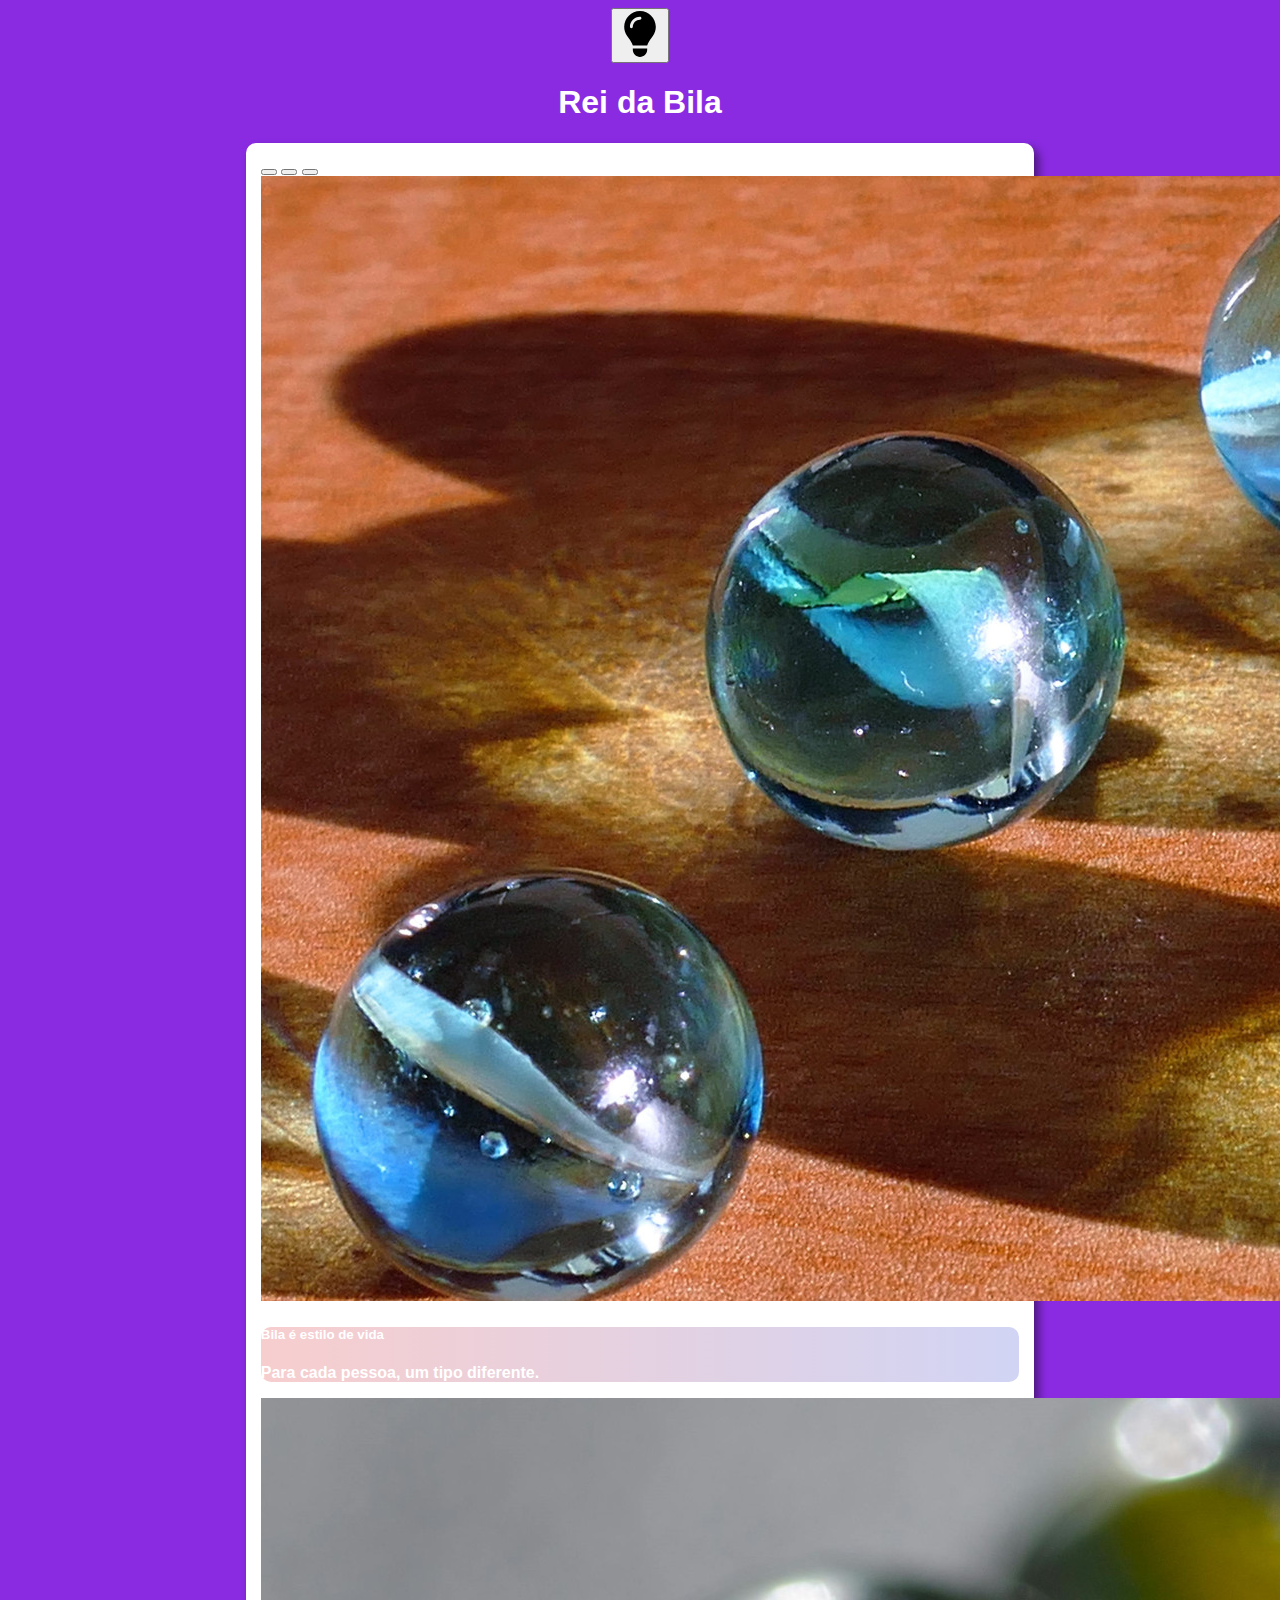
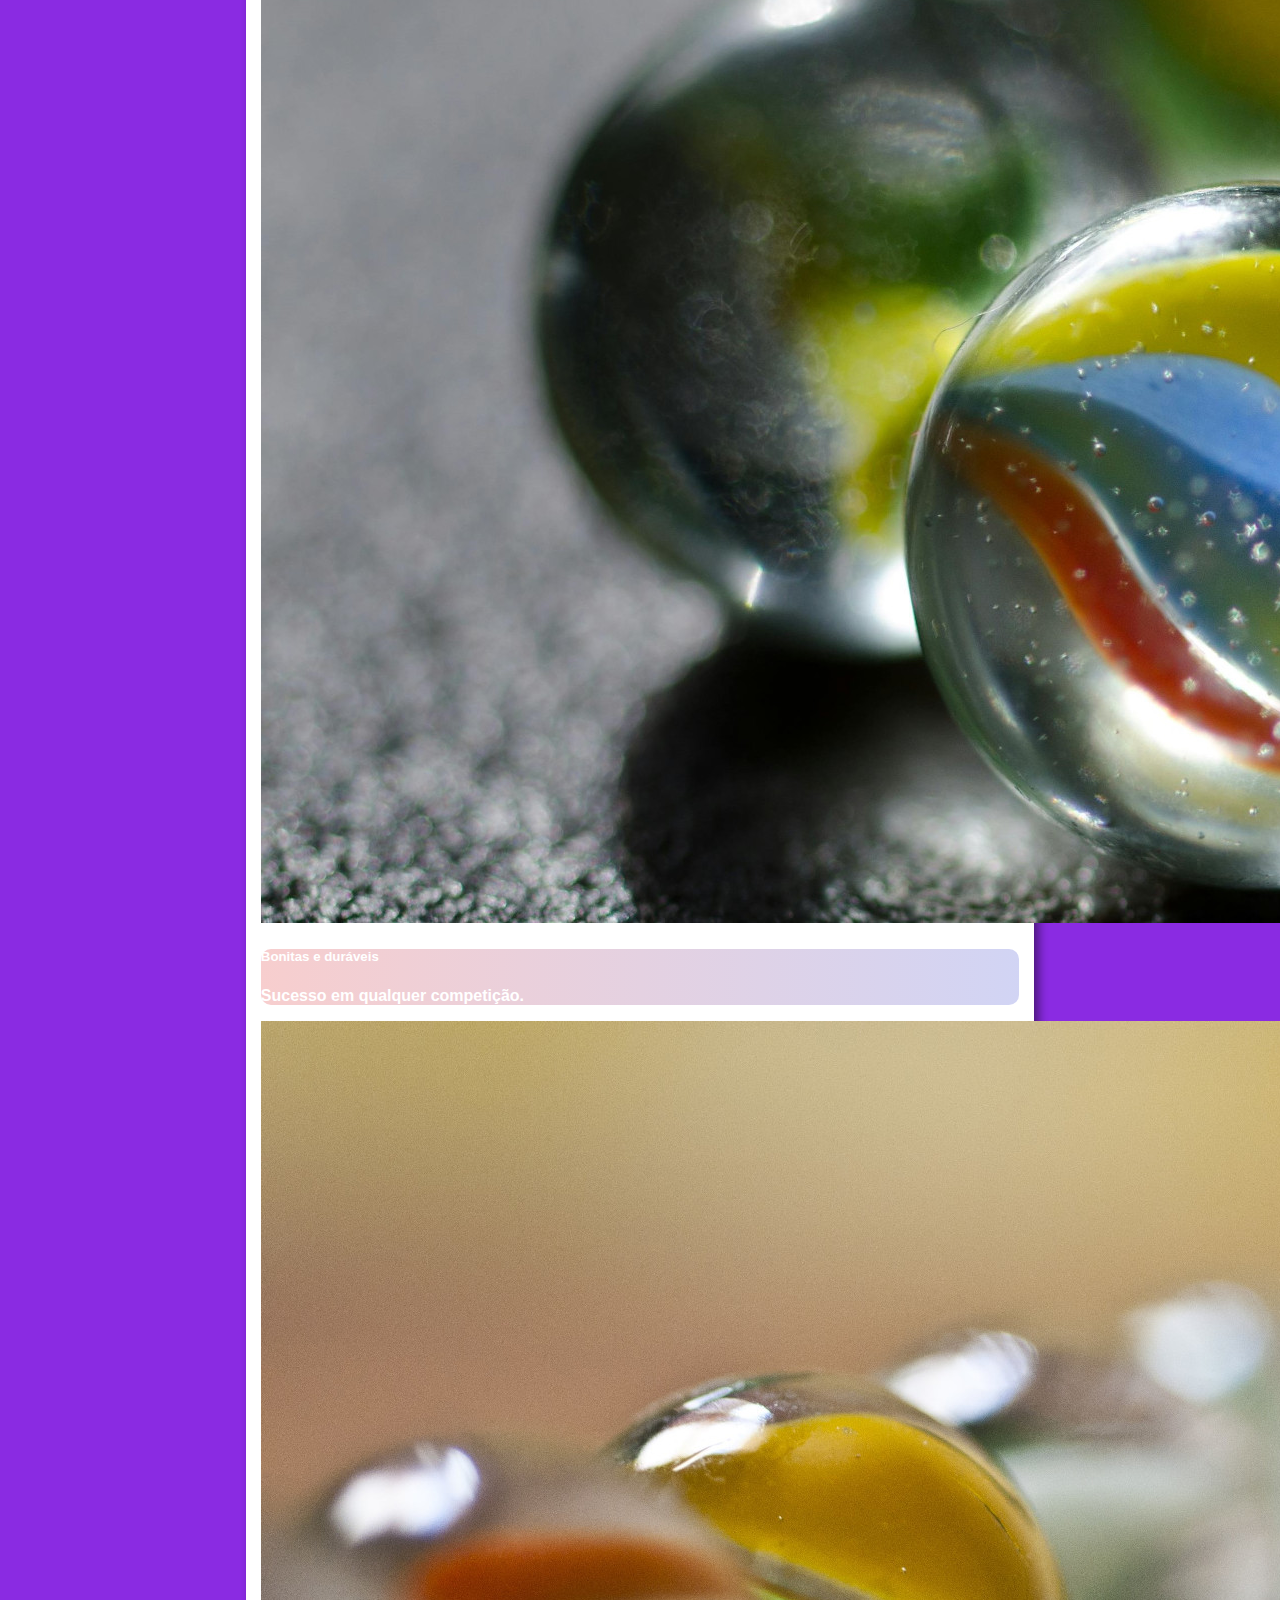
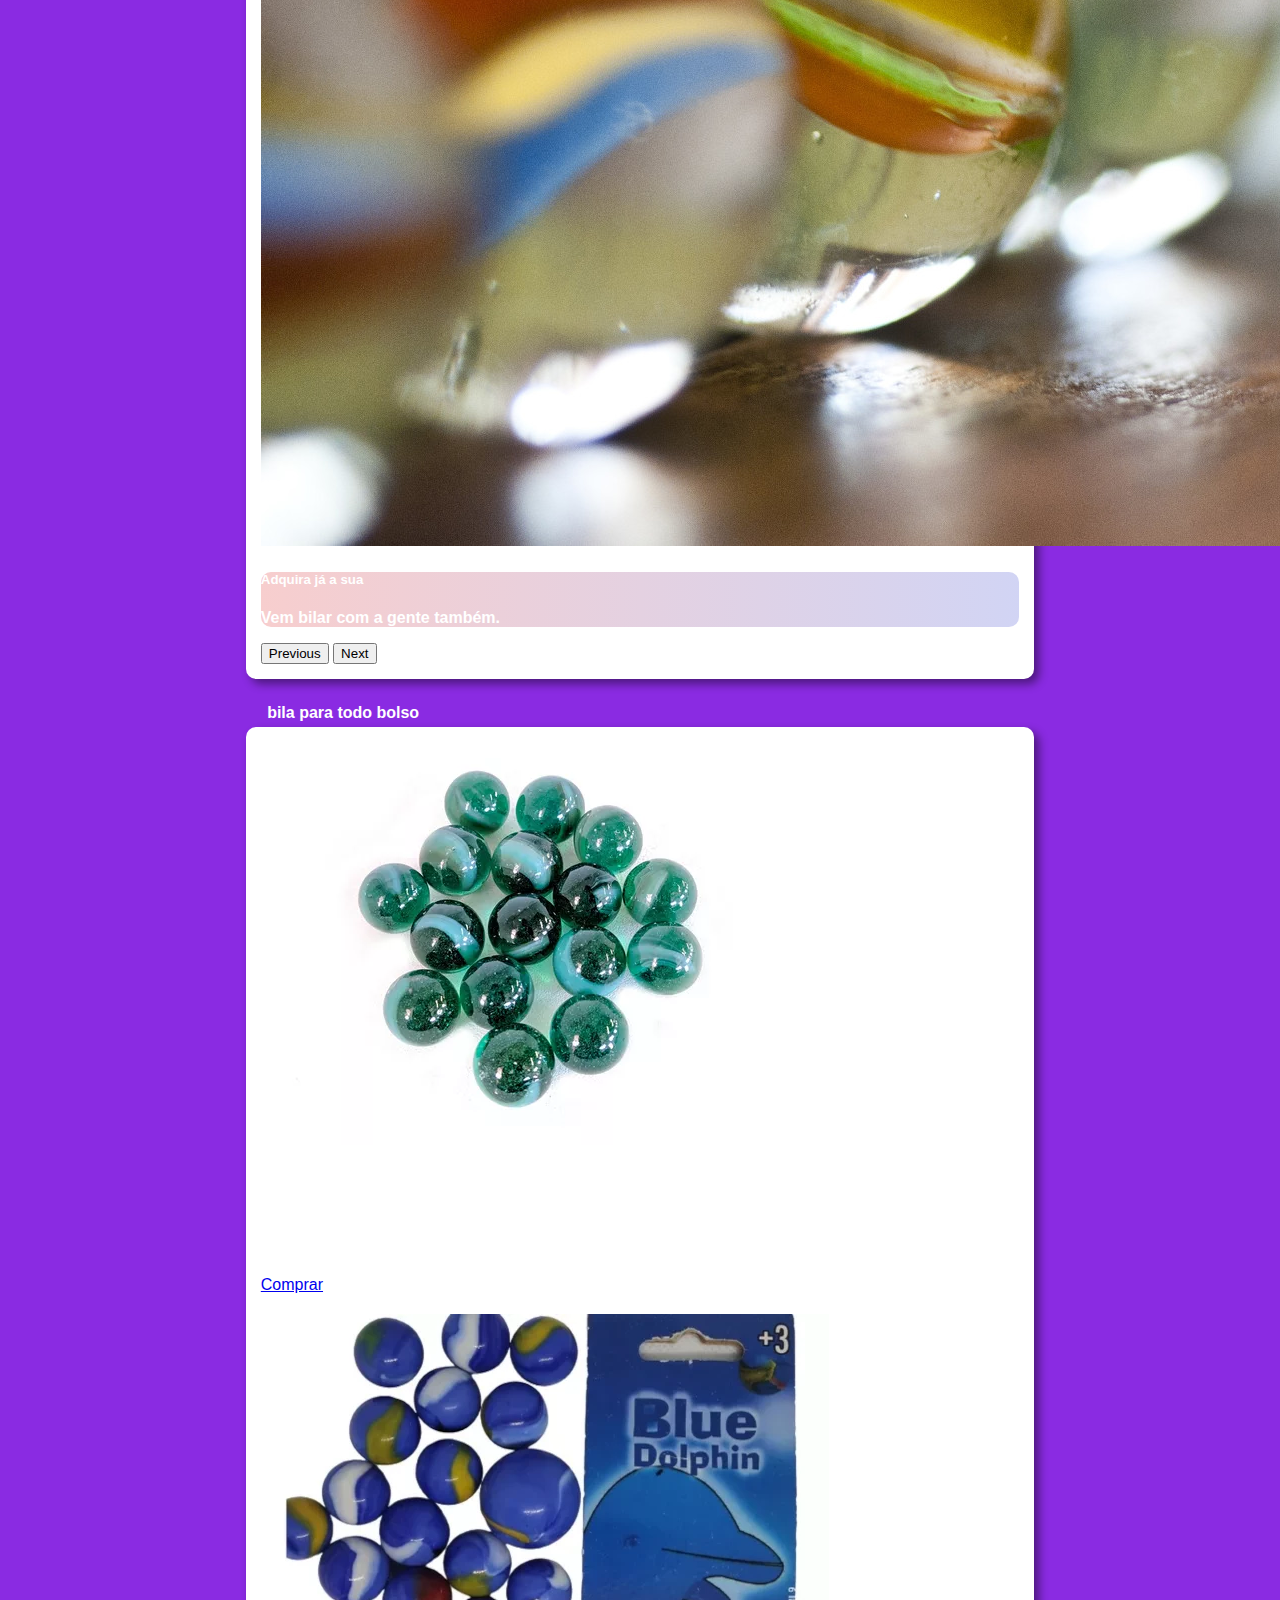
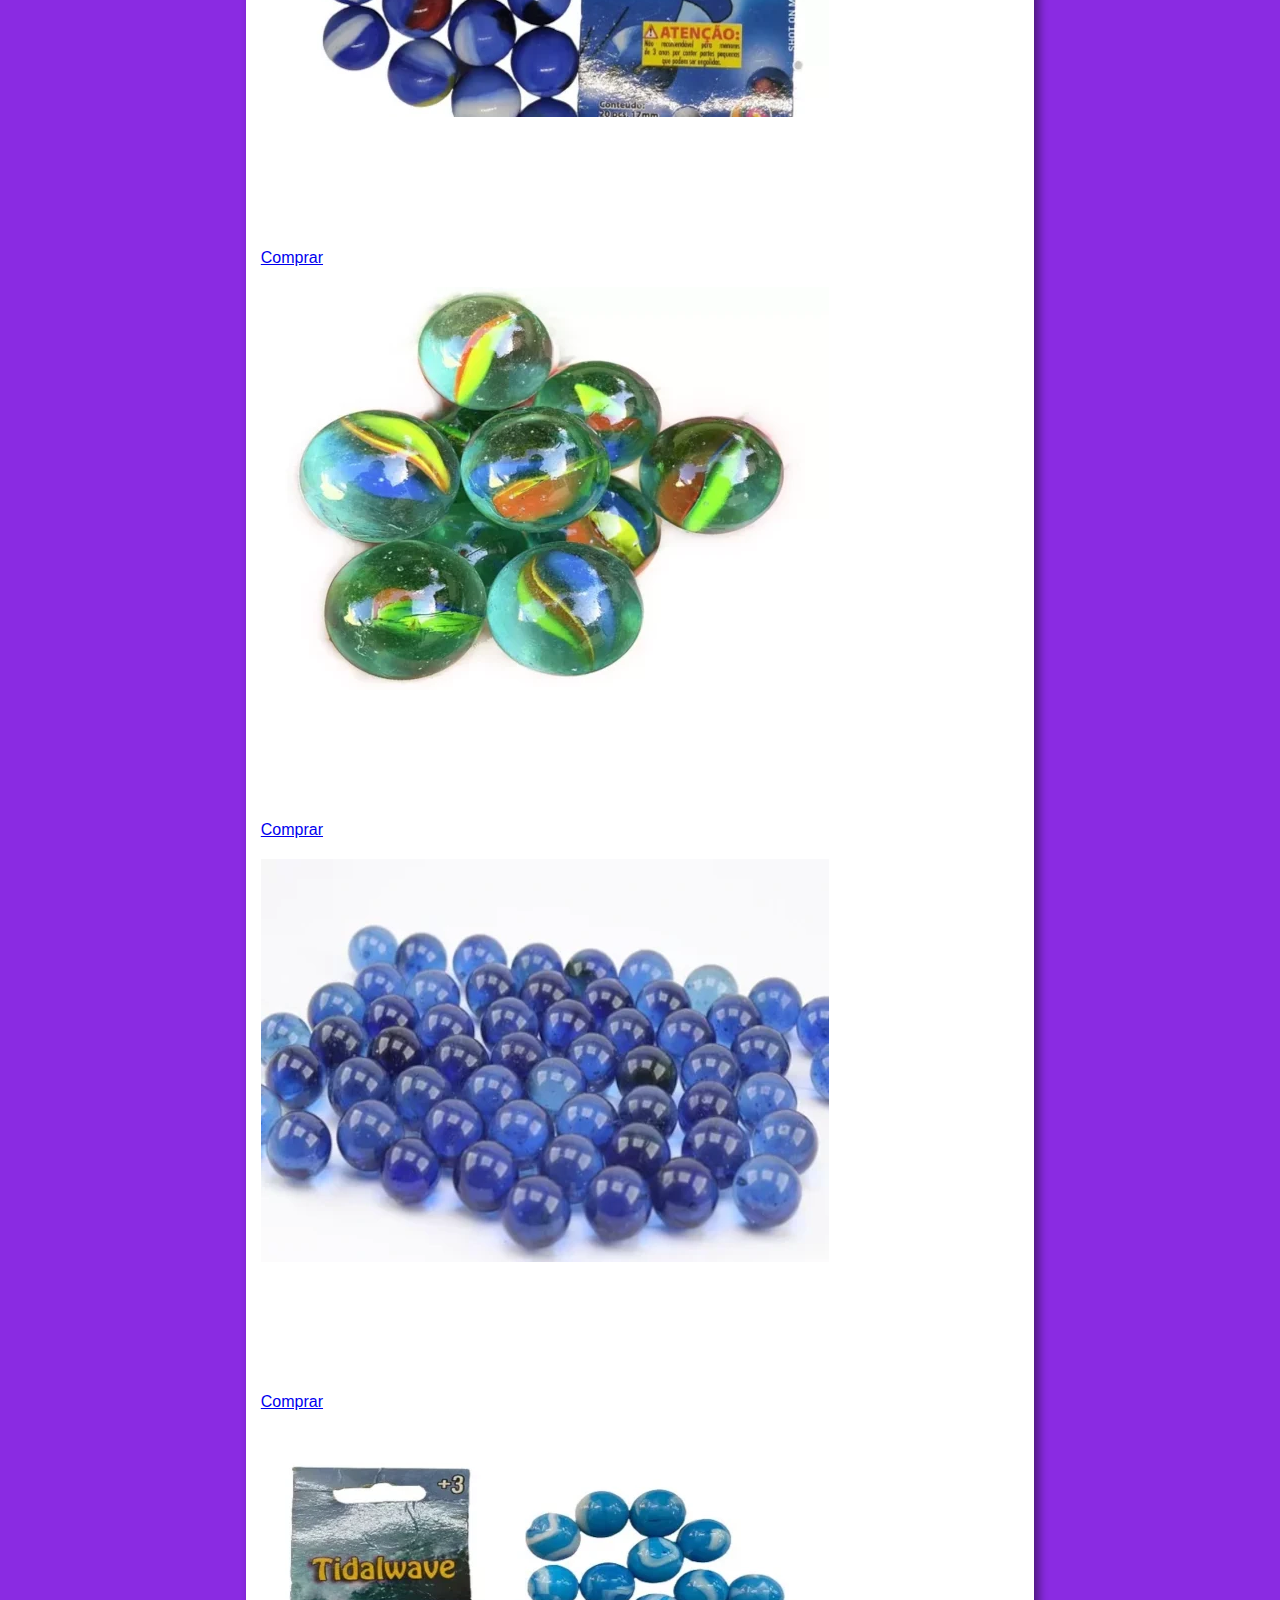
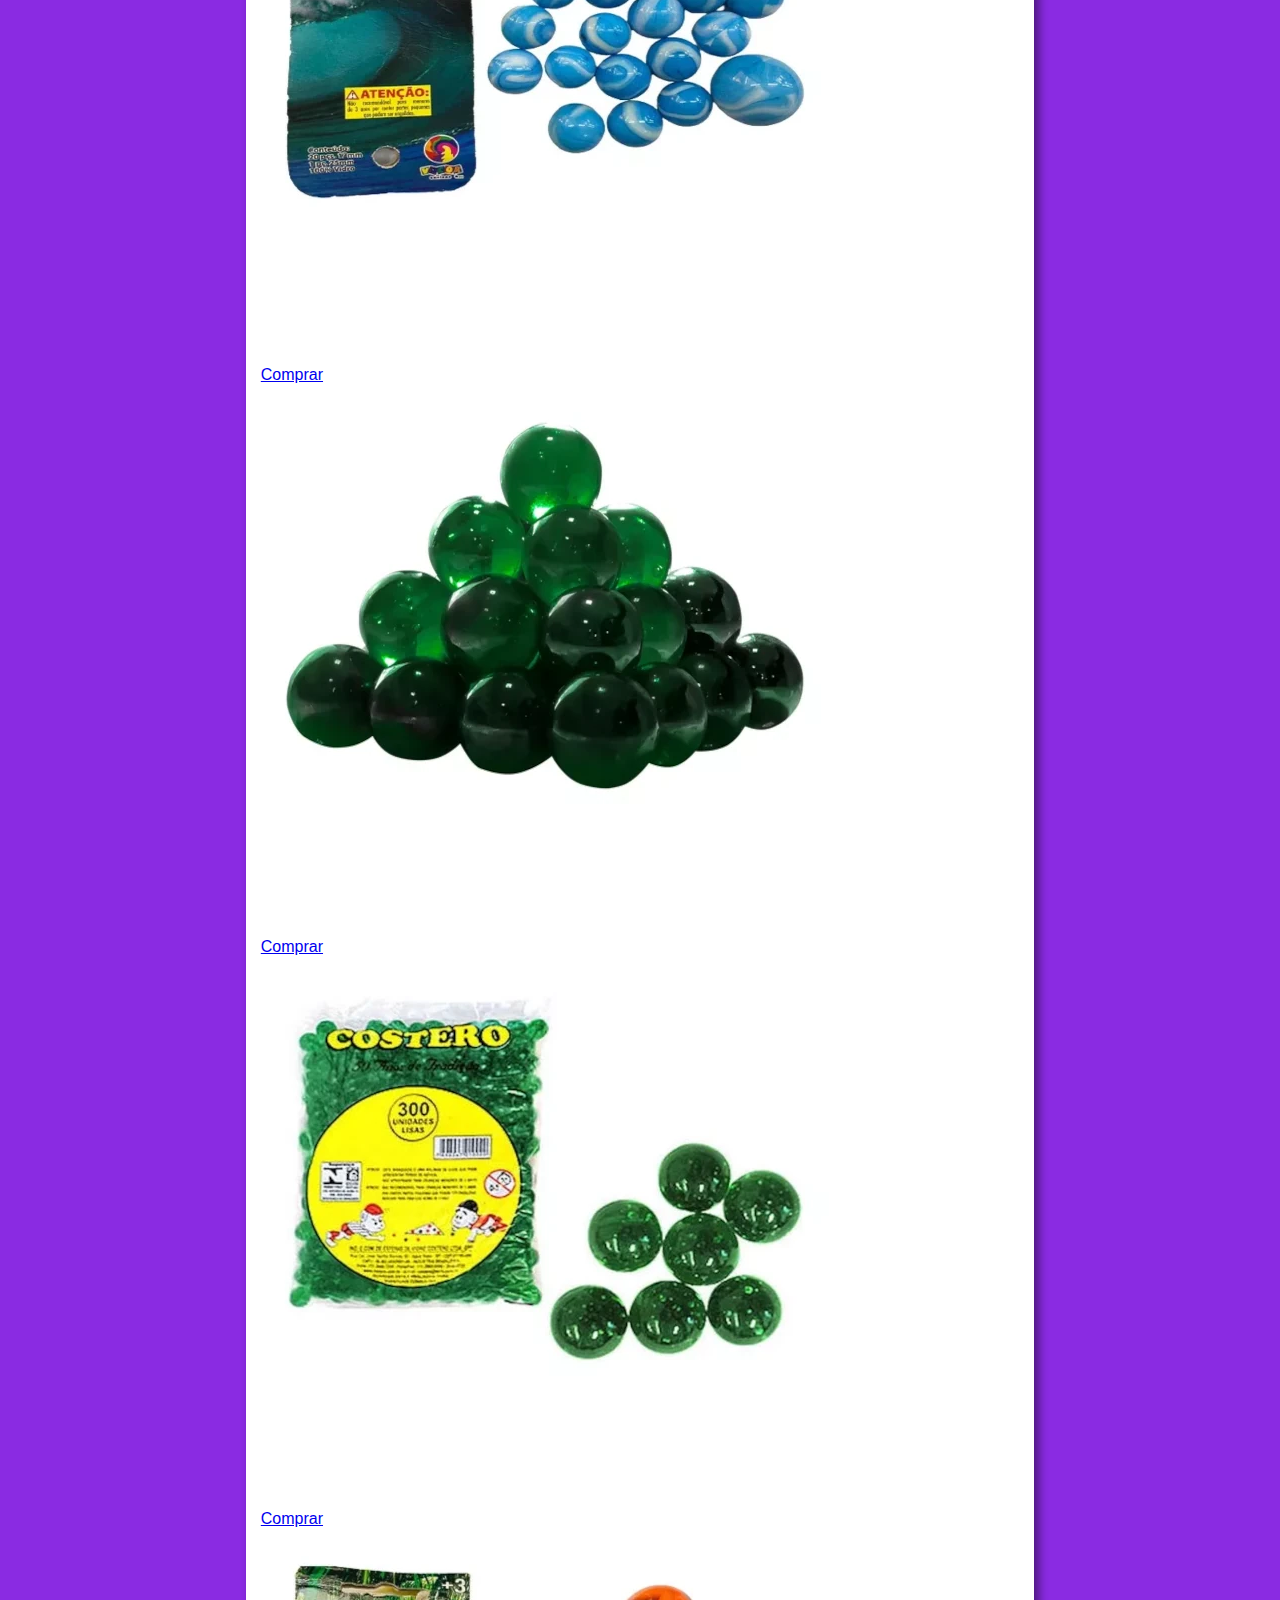
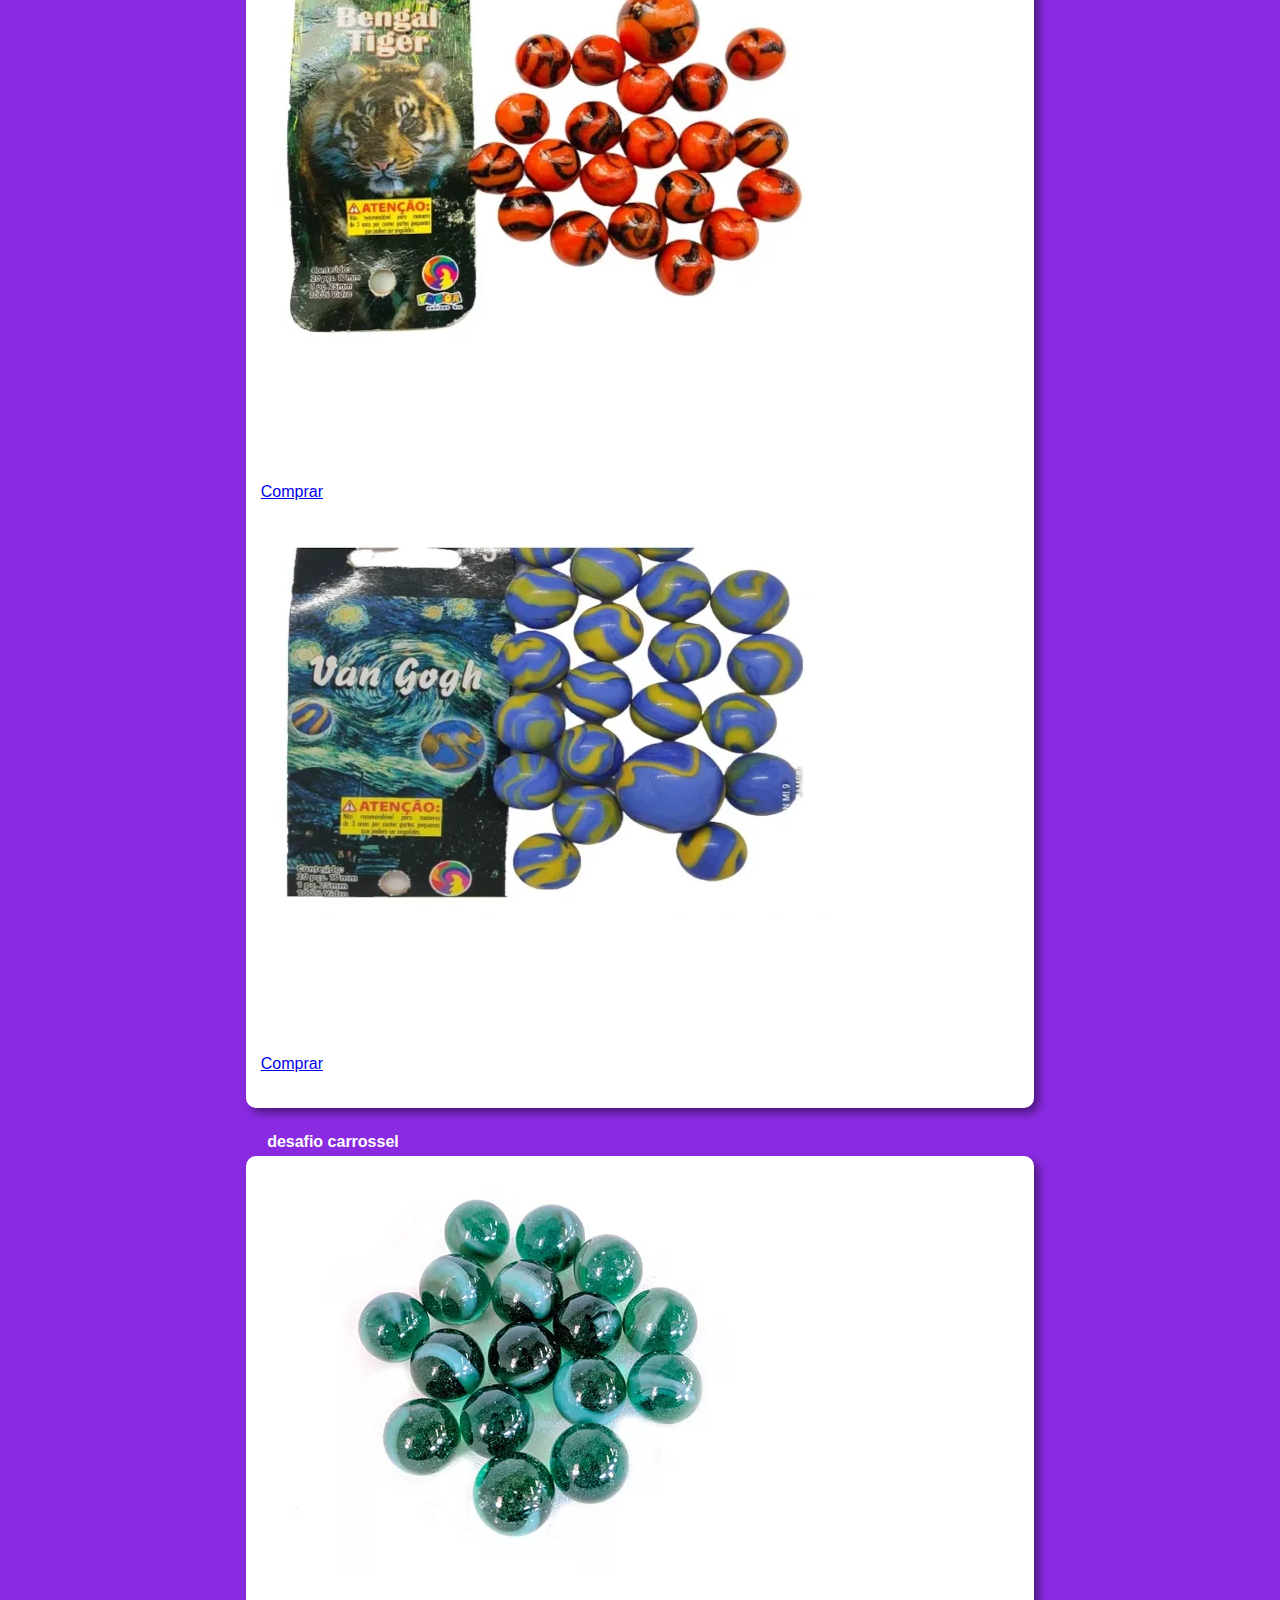
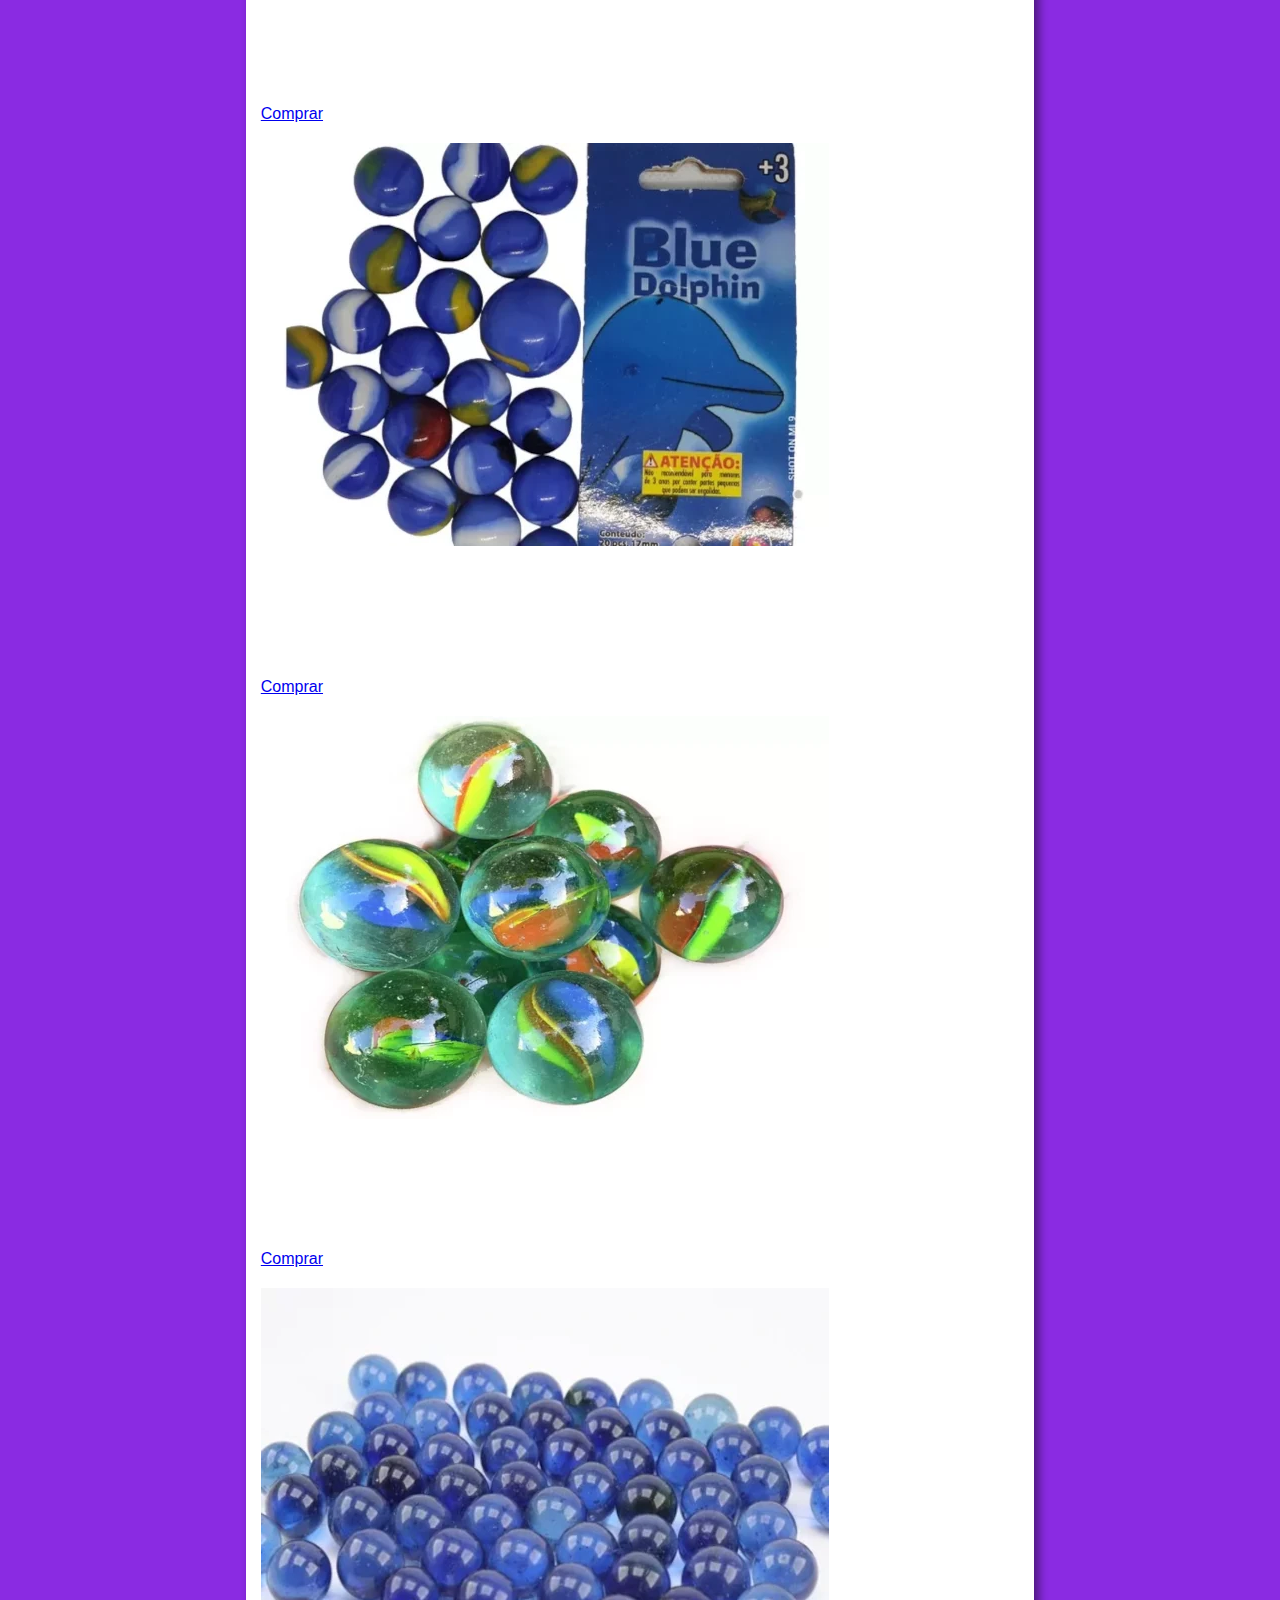
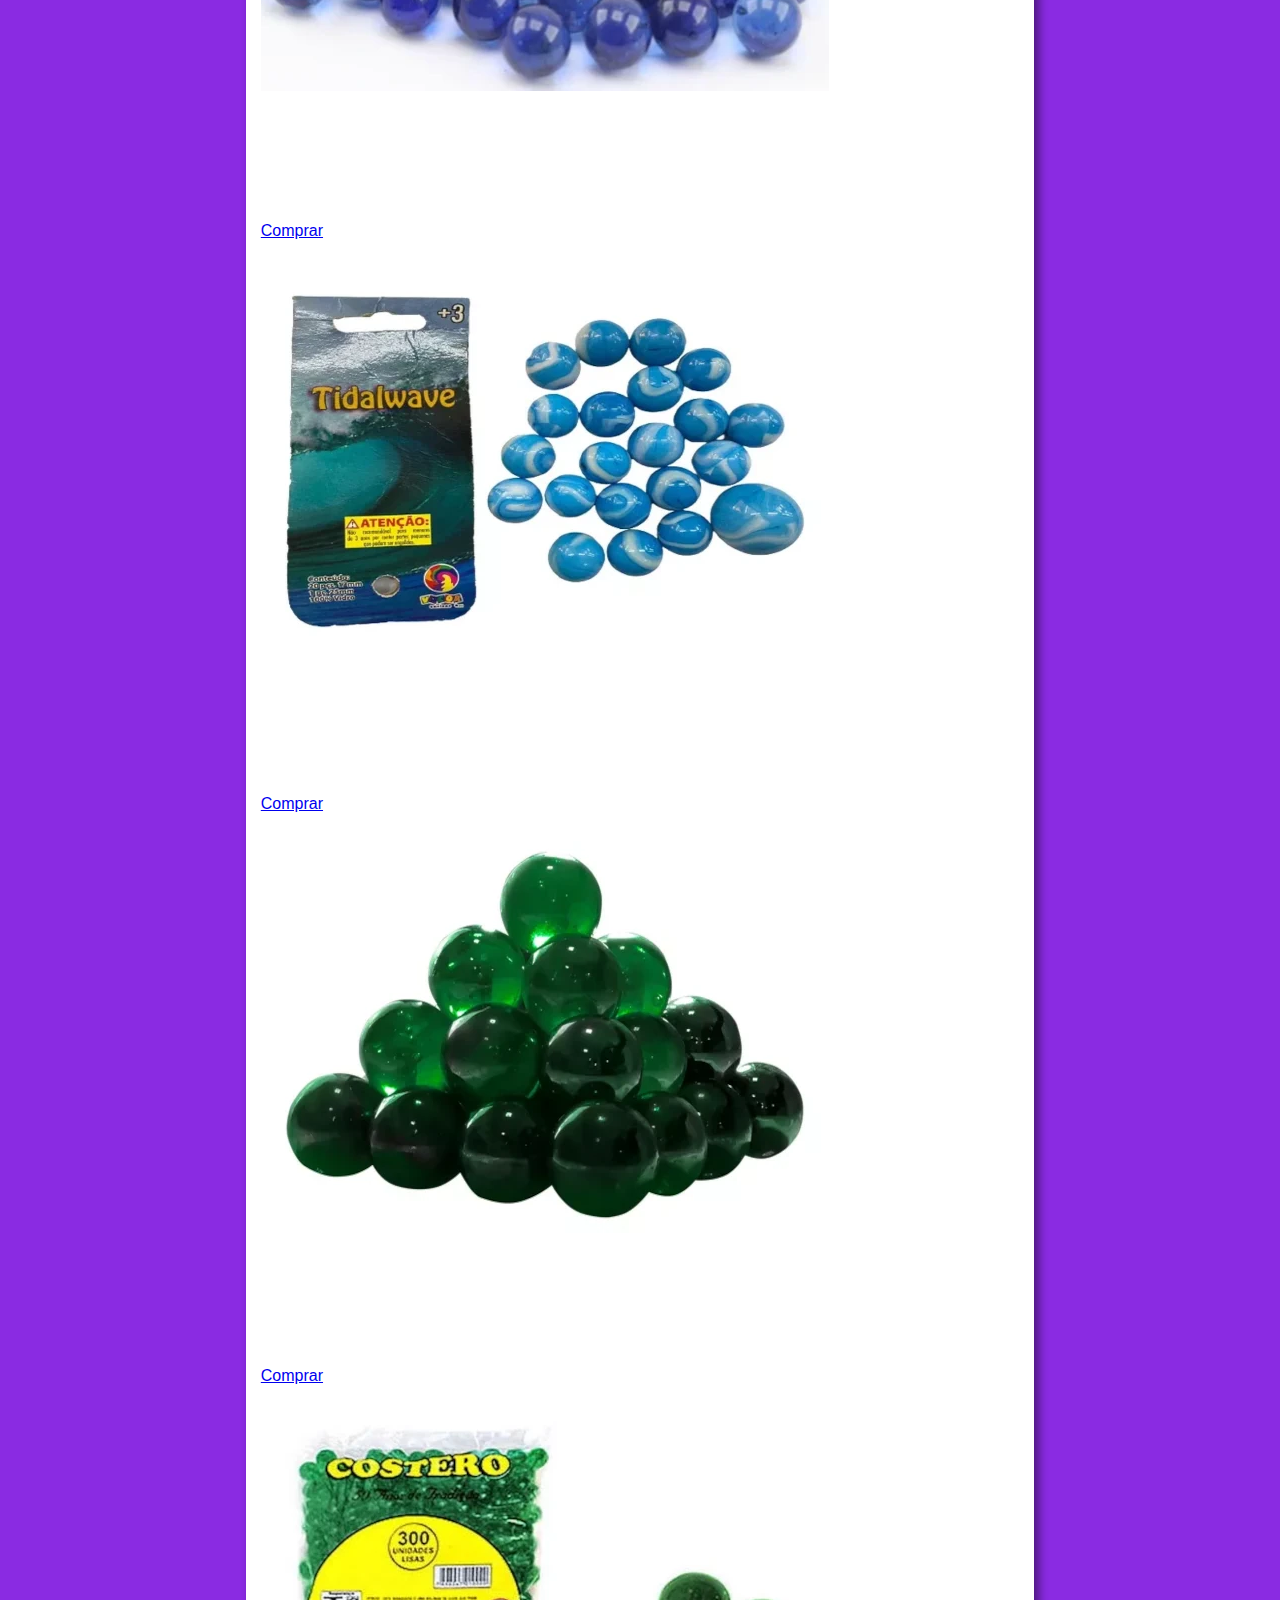
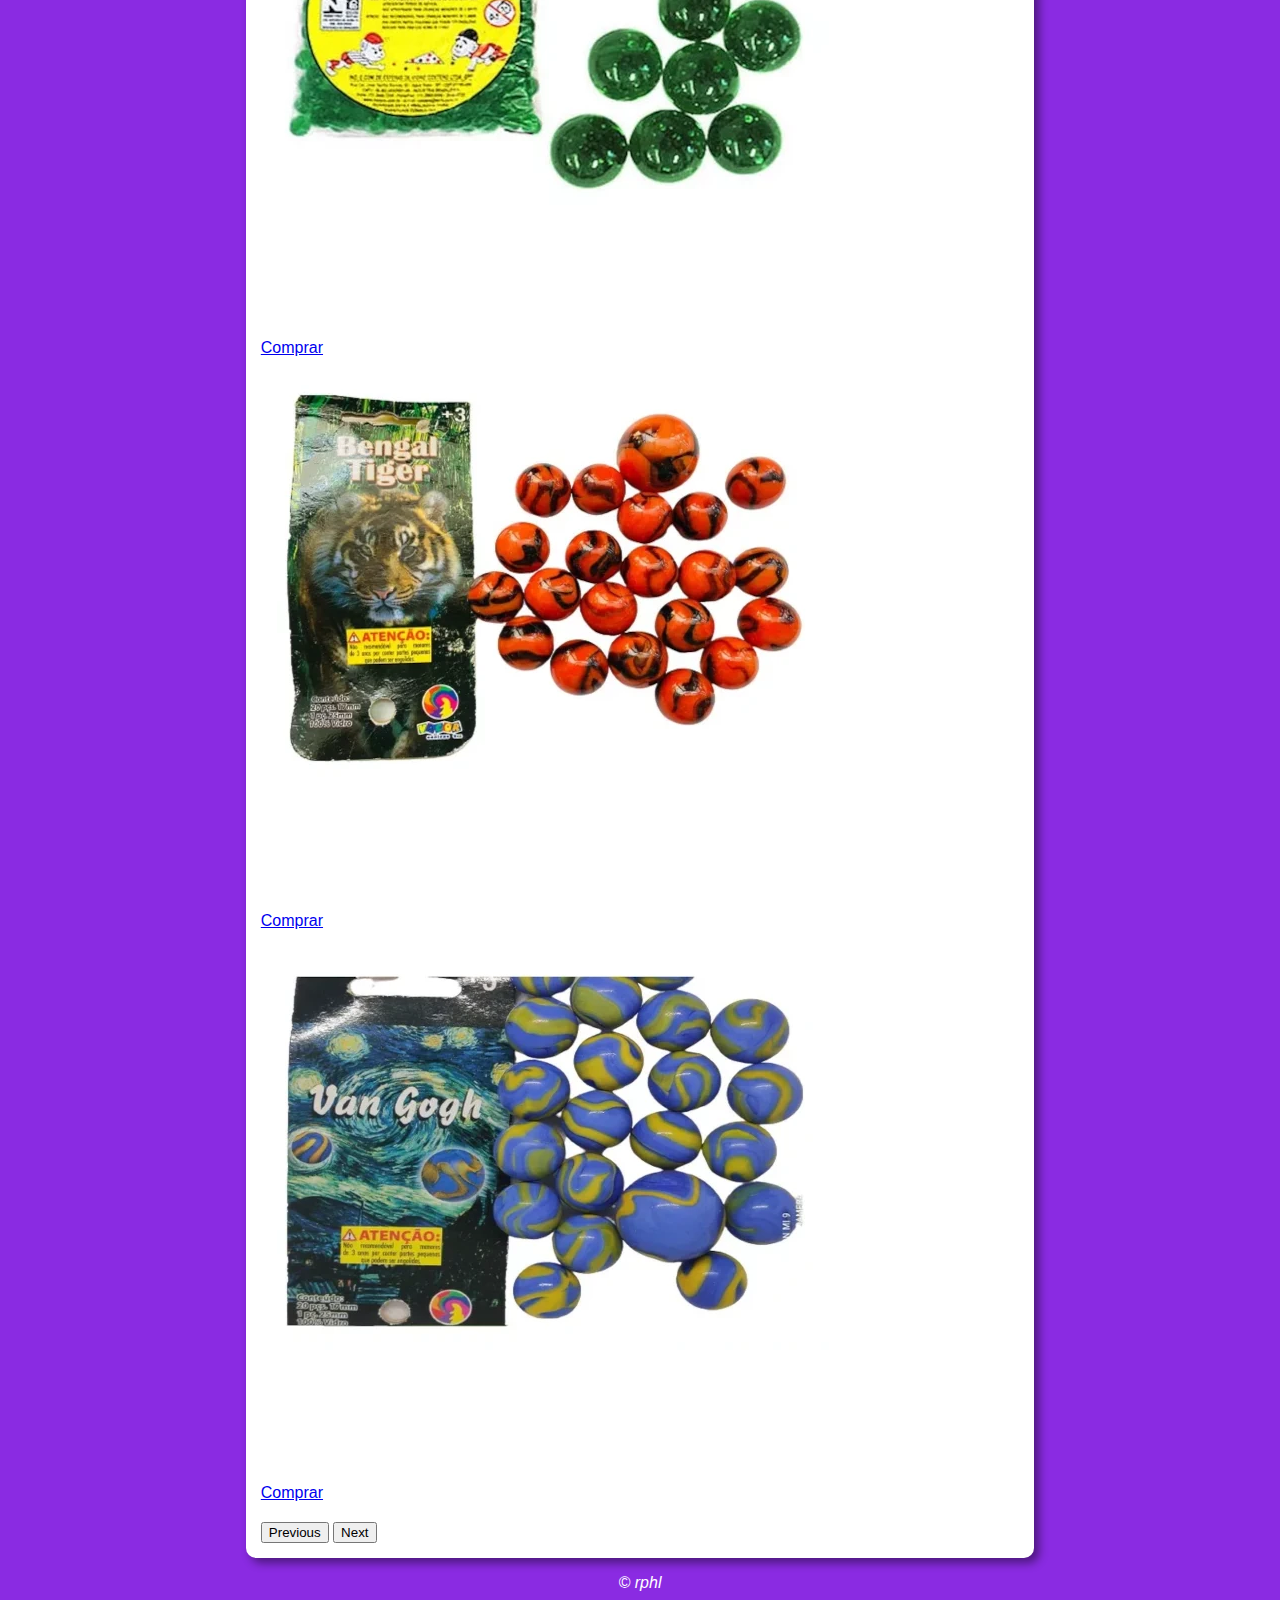
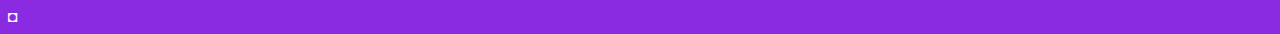
<file: index.html>
<!DOCTYPE html>
<html lang="pt-br">
<head>
    <meta charset="UTF-8">
    <meta name="viewport" content="width=device-width, initial-scale=1.0">
    <title>E-commerce</title>
    <link href="https://cdn.jsdelivr.net/npm/bootstrap@5.3.2/dist/css/bootstrap.min.css" rel="stylesheet" integrity="sha384-T3c6CoIi6uLrA9TneNEoa7RxnatzjcDSCmG1MXxSR1GAsXEV/Dwwykc2MPK8M2HN" crossorigin="anonymous">
    <link rel="stylesheet" href="./assets/css/style.css">
</head>
<body onload="listarProdutos(); carrosselProdutos(); carregarDarkMode()" id="corpo">
    <header>
      <button id="apagar-luz">
      <svg xmlns="http://www.w3.org/2000/svg" height="46" width="42" viewBox="0 0 384 512"><!--!Font Awesome Free 6.5.1 by @fontawesome - https://fontawesome.com License - https://fontawesome.com/license/free Copyright 2023 Fonticons, Inc.--><path d="M272 384c9.6-31.9 29.5-59.1 49.2-86.2l0 0c5.2-7.1 10.4-14.2 15.4-21.4c19.8-28.5 31.4-63 31.4-100.3C368 78.8 289.2 0 192 0S16 78.8 16 176c0 37.3 11.6 71.9 31.4 100.3c5 7.2 10.2 14.3 15.4 21.4l0 0c19.8 27.1 39.7 54.4 49.2 86.2H272zM192 512c44.2 0 80-35.8 80-80V416H112v16c0 44.2 35.8 80 80 80zM112 176c0 8.8-7.2 16-16 16s-16-7.2-16-16c0-61.9 50.1-112 112-112c8.8 0 16 7.2 16 16s-7.2 16-16 16c-44.2 0-80 35.8-80 80z"/></svg>
    </button>
      <h1>Rei da Bila</h1>
    </header>

    <section>
      <div id="carouselExampleCaptions" class="carousel slide">
        <div class="carousel-indicators">
          <button type="button" data-bs-target="#carouselExampleCaptions" data-bs-slide-to="0" class="active" aria-current="true" aria-label="Slide 1"></button>
          <button type="button" data-bs-target="#carouselExampleCaptions" data-bs-slide-to="1" aria-label="Slide 2"></button>
          <button type="button" data-bs-target="#carouselExampleCaptions" data-bs-slide-to="2" aria-label="Slide 3"></button>
        </div>
        <div class="carousel-inner" >
          <div class="carousel-item active" >
            <img src="./assets/img/bila_01.jpg" class="d-block w-100" alt="...">
            <div class="carousel-caption d-none d-md-block">
              <div style="background: linear-gradient(0.25turn,#e6646451, #9198e56a); font-weight: bold; border-radius: 10px; ">
                <h5>Bila é estilo de vida</h5>
                <p>Para cada pessoa, um tipo diferente.</p>
              </div>
            </div>
          </div>
          <div class="carousel-item">
            <img src="./assets/img/bila_02.jpg" class="d-block w-100" alt="...">
            <div class="carousel-caption d-none d-md-block">
              <div style="background: linear-gradient(0.25turn,#e6646451, #9198e56a); font-weight: bold; border-radius: 10px;">
                <h5>Bonitas e duráveis</h5>
                <p>Sucesso em qualquer competição.</p>
              </div>
            </div>
          </div>
          <div class="carousel-item">
            <img src="./assets/img/bila_03.jpg" class="d-block w-100" alt="...">
            <div class="carousel-caption d-none d-md-block">
              <div style="background: linear-gradient(0.25turn,#e6646451, #9198e56a); font-weight: bold; border-radius: 10px;">
                <h5>Adquira já a sua</h5>
                <p>Vem bilar com a gente também.</p>
              </div>
            </div>
          </div>
        </div>
        <button class="carousel-control-prev" type="button" data-bs-target="#carouselExampleCaptions" data-bs-slide="prev">
          <span class="carousel-control-prev-icon" aria-hidden="true"></span>
          <span class="visually-hidden">Previous</span>
        </button>
        <button class="carousel-control-next" type="button" data-bs-target="#carouselExampleCaptions" data-bs-slide="next">
          <span class="carousel-control-next-icon" aria-hidden="true"></span>
          <span class="visually-hidden">Next</span>
        </button>
      </div>
        
    </section>

    
    <p class="titulo-secao">bila para todo bolso</p>
    
    <section class="container-products">
      
      <div class="container text-center">
        <div class="row">

        </div>
      </div>
    </section>

    <!--
      CARROSSEL COM OS PRODUTOS
    -->

    <p class="titulo-secao">desafio carrossel</p>

    <section class="container-products">
      <div id="carouselExample" class="carousel carousel-dark slide ">
        <div class="carousel-inner">
          <div class="carousel-item active">
            <div class="container text-center">
              <div class="row" id="slide1">
                            
              </div>
            </div>
          </div>

          <div class="carousel-item ">
            <div class="row" id="slide2">
                            
            </div>
          </div>

          <div class="carousel-item">
            <div class="row" id="slide3">
                            
            </div>
          </div>

        </div>
        <button class="carousel-control-prev" type="button" data-bs-target="#carouselExample" data-bs-slide="prev">
          <span class="carousel-control-prev-icon" aria-hidden="true"></span>
          <span class="visually-hidden">Previous</span>
        </button>
        <button class="carousel-control-next" type="button" data-bs-target="#carouselExample" data-bs-slide="next">
          <span class="carousel-control-next-icon" aria-hidden="true"></span>
          <span class="visually-hidden">Next</span>
        </button>
      </div>
      
    </section>

    <footer>
        <p>&copy; rphl</p>
    </footer>

    <script src="./assets/js/app.js"></script>◘
    <script src="./assets/js/script.js"></script>

    <script src="https://cdn.jsdelivr.net/npm/bootstrap@5.3.2/dist/js/bootstrap.bundle.min.js" integrity="sha384-C6RzsynM9kWDrMNeT87bh95OGNyZPhcTNXj1NW7RuBCsyN/o0jlpcV8Qyq46cDfL" crossorigin="anonymous"></script>

    
</body>
</html>
</file>
<file: assets/css/style.css>
body {
    background-color: blueviolet;
    font-family: Arial, Helvetica, sans-serif;
    color: white
}

header {
    color: white;
    text-align: center;
}

section {
    background-color: white;
    width: 60%;
    padding: 15px;
    border-radius: 10px;
    margin: auto;
    box-shadow: 5px 5px 10px rgba(0, 0, 0, 0.452);
}

section.container-products {
    margin-top: 5px;
}

.titulo-secao {
    color: white;
    font-weight: bold;
    margin: 25px auto 0 auto;
    width: 59%;
}

.fundo-diferente {
    background: linear-gradient(0.25turn,#e67a7a85, #b8bdeea2);
}

#resultado {
    text-align: center;
    padding: 20px;
}

footer {
    color: white;
    text-align: center;
    font-style: italic;
    margin-top: 10px;
}


/* PARTE DO CARTÃO DE CRÉDITO */

#form {
    margin-top: 20px;
    margin-right: 5px;
    font-size: 13px;

}

label {
    display: block;
    font-weight: bold;
    
}

input {
    width:100%;
    margin: 0 auto 15px auto;
    padding: 5px;
    border: none;
    border: 1px solid rgb(214, 205, 205);
    border-radius: 5px;
}

#button {
    margin: auto;
    background-color: #0d6efd;
    border: 0;
    padding: 6px;
    width: 100%;
    text-align: center;
    color: white;
    font-weight: bold;
    border-radius: 5px;
    cursor: pointer;

}

#primeiro-cabecalho {
    margin: 5px;
}

.cartao {
    position: relative;
    margin: 50px auto 0 auto;
    width: 500px;
    height: 300px;
    background-color: black;
    border-radius: 16px;
}

.chip {
    position: absolute;
    left: 20px;
    top: 100px;
}

.numNoCartao {
    position: absolute;
    left: 20px;
    top: 190px;
}

.nomeNoCartao {
    position: absolute;
    left: 20px;
    top: 220px;
    text-transform: uppercase;
}

.validadeNoCartao {
    position: absolute;
    left: 415px;
    top: 220px;
}

.bandeiraNoCartao {
    position: absolute;
    left: 415px;
    top: 30px;
}

#num-cartao::placeholder {
    color: red;
    font-weight: bold;
}

#titular::placeholder {
    color: red;
    font-weight: bold;
}

#cpf::placeholder {
    color: red;
    font-weight: bold;
}

#cvv::placeholder {
    color: red;
    font-weight: bold;
}

.dark_mode {
    background-color: black;
}
</file>
